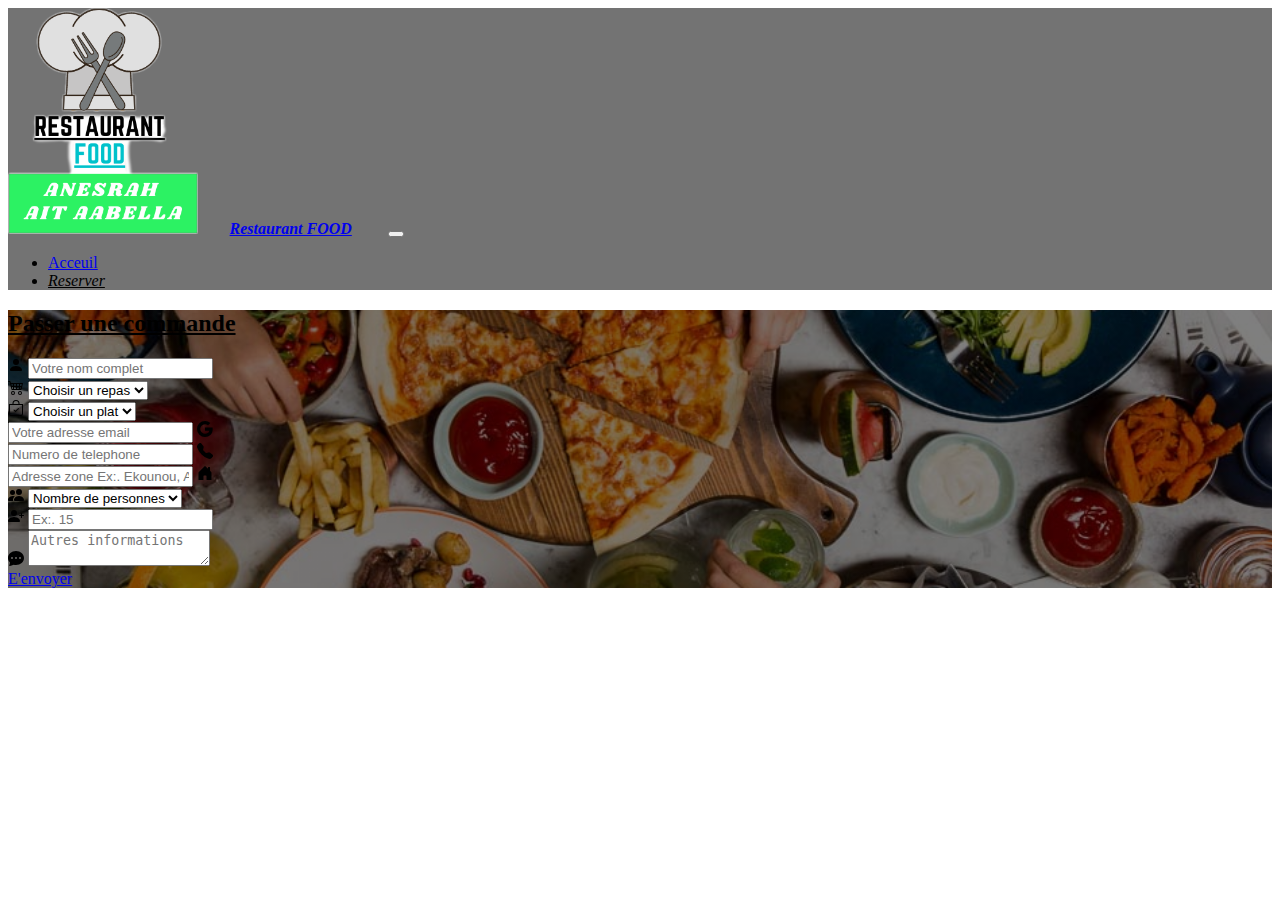
<file: index1.html>
<!DOCTYPE html>
<html lang="fr">
    <head>
        <title>Passer La Commande</title>
        <link rel="icon" href="doc/icon/commande.svg">
        <link href="https://cdn.jsdelivr.net/npm/bootstrap@5.1.3/dist/css/bootstrap.min.css" rel="stylesheet" integrity="sha384-1BmE4kWBq78iYhFldvKuhfTAU6auU8tT94WrHftjDbrCEXSU1oBoqyl2QvZ6jIW3" crossorigin="anonymous"> 
        <link rel="stylesheet" href="style.css">       
    </head>
    <body>
        <header>
            <nav class="cc-navbar navbar navbar-expand-lg position-fixed navbar-dark w-100">
                <div class="container-fluid">
                    <a class="navbar-brand text-uppercase fw-bolder mx-4 py-3" href="#"><img src="doc/img/sam2.png" width="15%" alt=""></img><b><i id="logo">Restaurant FOOD</i></b></a>
                    <button class="navbar-toggler" type="button" data-bs-toggle="collapse" data-bs-target="#navbarSupportedContent" aria-controls="navbarSupportedContent" aria-expanded="false" aria-label="Toggle navigation">
                      <span class="navbar-toggler-icon"></span>
                    </button>
                  <div class="collapse navbar-collapse" id="navbarSupportedContent">
                    <ul class="navbar-nav ms-auto mb-2 mb-lg-0">
                      <li class="nav-item pe-4">
                        <a class="nav-link active" aria-current="page" href="index.html">Acceuil</a>
                      </li>
                      <li class="nav-item pe-4">
                        <a class="btn btn-order rounded-0" href="index2.html"><i>Reserver</i></a>
                      </li>
                    </ul>
                    
                    
                  </div>
                </div>
              </nav>
        </header> 
        <section class="order-form py-5">
            <div class="container">
                <div class="row">
                    <div class="col-lg col-md col-ms col-sm py-3 my-3">
              <h2 class="merriweather text-center text-light mb-5 my-5 py-4"><u><b>Passer une commande</b></u></h2>
                </div>
            </div>
              <form>
                <div class="row">
                  <div class="col-md-6 col-sm">
                    <div class="input-group mb-3">
                      <span class="input-group-text"><img src="doc/icon/person-fill.svg"></img></span>
                      <input type="text" class="form-control" placeholder="Votre nom complet" />
                    </div>
                    <div class="input-group mb-3">
                      <label class="input-group-text" for="inputGroupSelect01"><img src="doc/icon/cart4.svg" ></img></label>
                      <select class="form-select" id="inputGroupSelect01">
                        <option class="text-muted">Choisir un repas</option>
                        <option value="1">Petit-Déjeuner</option>
                        <option value="2">Déjeuner</option>
                        <option value="3">Dîner</option>
                      </select>
                    </div>
                    <div class="input-group mb-3">
                      <label class="input-group-text" for="inputGroupSelect01"><img src="doc/icon/plat.svg"></img></label>
                      <select class="form-select" id="inputGroupSelect01">
                        <option class="text-muted">Choisir un plat</option>
                        <option value="1">Plat 1</option>
                        <option value="2">Plat 2</option>
                        <option value="3">Plat 3</option>
                        <option value="4">Plat 4</option>
                      </select>
                    </div>
                  </div>
                  <div class="col-md-6 col-sm">
                    <div class="input-group mb-3">
                      <input type="email" class="form-control" placeholder="Votre adresse email" />
                      <span class="input-group-text"><img src="doc/icon/google.svg"></img></span>
                    </div>
                    <div class="input-group mb-3">
                      <input type="number" class="form-control" placeholder="Numero de telephone" />
                      <span class="input-group-text"><img src="doc/icon/telephone-fill.svg"></img></span>
                    </div>
                    <div class="input-group mb-3">
                      <input type="text" class="form-control" placeholder="Adresse zone Ex:. Ekounou, Avenu 52" />
                      <span class="input-group-text"><img src="doc/icon/house-door-fill.svg"></i></span>
                    </div>
                  </div>
                </div> 
                <!-- personnes-->
                <div class="row">
                  <div class="col-md-3"></div>
                  <div class="col-md-6 col-sm text center">
                    <div class="input-group mb-3">
                        <label class="input-group-text" for="inputGroupSelect01"><img src="doc/icon/people-fill.svg"></img></label>
                        <select class="form-select" id="inputGroupSelect01">
                          <option class="text-muted">Nombre de personnes</option>
                          <option value="1">un</option>
                          <option value="2">deux</option>
                          <option value="3">trois</option>
                          <option value="4">quatre</option>
                          <option value="5">cinq</option>
                        </select>
                      </div>
  
                <div class="row">
                    <div class="input-group mb-3">
                      <label class="input-group-text"for="inputGroupSelect01"><img src="doc/icon/person-plus-fill.svg"></img></label>
                    <input type="text" class="form-control" placeholder="Ex:. 15" /> 
                  </div>
                  </div>
                <div class="row"> 
                    <div class="input-group">
                      <label class="input-group-text" for="inputGroupSelect01"><img src="doc/icon/chat-dots-fill.svg"></img></label>
                    <textarea class="form-control" aria-label="With textarea"placeholder="Autres informations"></textarea>
                    </div>
                  </div>
                </form></div>
                <div class="container">
                    <div class="row">
                        <div class="col-5"></div>
                        <div class="col-md-2 col-sm py-1 my-1 me-5">
                            <a class="btn btn-info rounded-0 my-3 text-center" href="#">E'envoyer</a>
                        </div>
                        <div class="col-5"></div>
                    </div>
                </div>
        </section>
        
        <div>
        <!-- JavaScript Bundle with Popper -->
<script src="https://cdn.jsdelivr.net/npm/bootstrap@5.1.3/dist/js/bootstrap.bundle.min.js" integrity="sha384-ka7Sk0Gln4gmtz2MlQnikT1wXgYsOg+OMhuP+IlRH9sENBO0LRn5q+8nbTov4+1p" crossorigin="anonymous"></script>
        </div>
    </body>
</html>
</file>
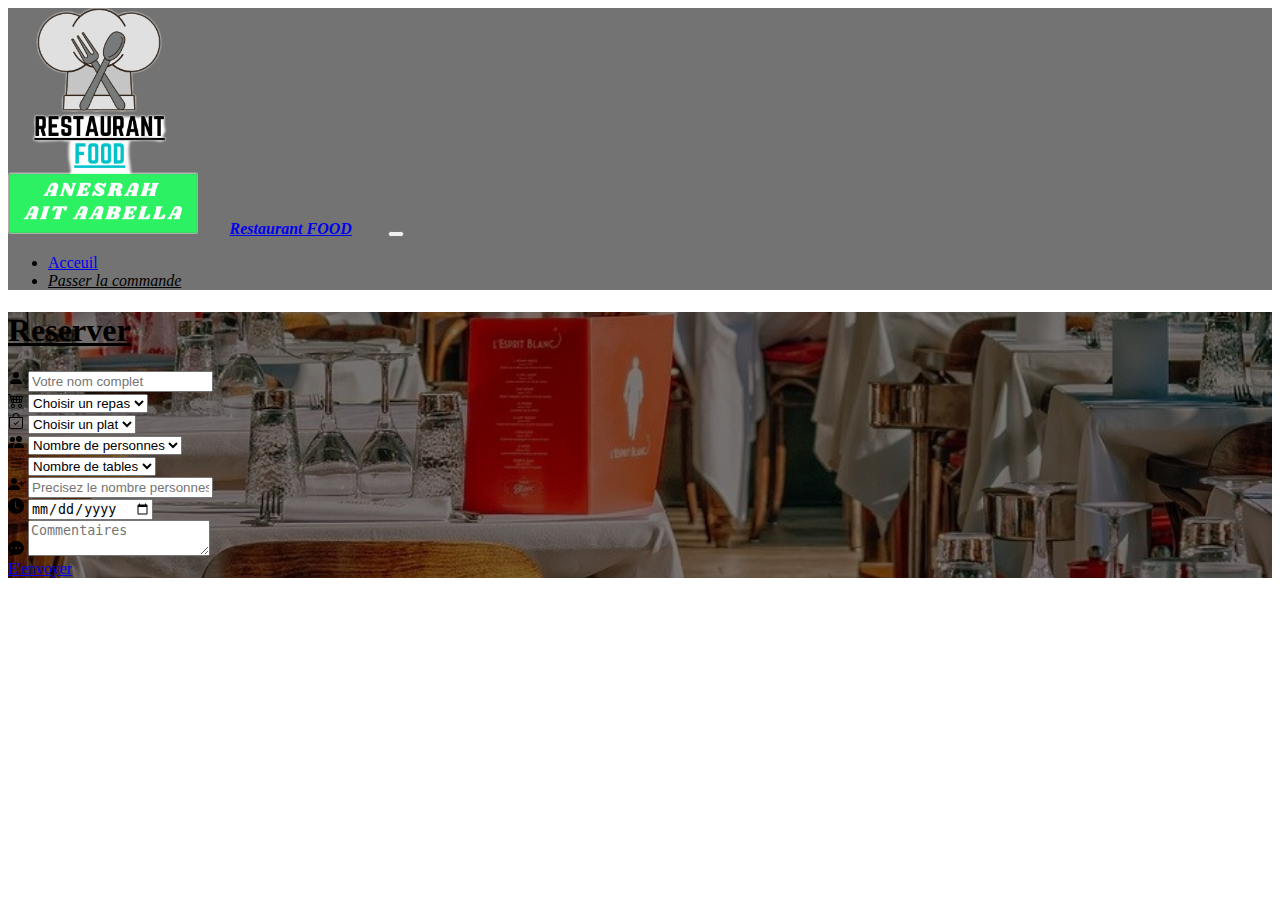
<file: index2.html>
<!DOCTYPE html>
<html lang="fr">
    <head>
        <title>Reserver</title>
        <link rel="icon" href="doc/icon/reserver.svg">
        <!-- CSS only -->
<link href="https://cdn.jsdelivr.net/npm/bootstrap@5.1.3/dist/css/bootstrap.min.css" rel="stylesheet" integrity="sha384-1BmE4kWBq78iYhFldvKuhfTAU6auU8tT94WrHftjDbrCEXSU1oBoqyl2QvZ6jIW3" crossorigin="anonymous">
        <link rel="stylesheet" href="reser.css">       
    </head>
    <body>
        <header>
            <nav class="cc-navbar navbar navbar-expand-lg position-fixed navbar-dark w-100">
                <div class="container-fluid">
                    <a class="navbar-brand text-uppercase fw-bolder mx-4 py-3" href="#"><img src="doc/img/sam2.png" width="15%" alt=""></img><b><i id="logo">Restaurant FOOD</i></b></a>
                    <button class="navbar-toggler" type="button" data-bs-toggle="collapse" data-bs-target="#navbarSupportedContent" aria-controls="navbarSupportedContent" aria-expanded="false" aria-label="Toggle navigation">
                      <span class="navbar-toggler-icon"></span>
                    </button>
                  <div class="collapse navbar-collapse" id="navbarSupportedContent">
                    <ul class="navbar-nav ms-auto mb-2 mb-lg-0">
                      <li class="nav-item pe-4">
                        <a class="nav-link active" aria-current="page" href="index.html">Acceuil</a>
                      </li>
                      <li class="nav-item pe-4">
                        <a class="btn btn-order rounded-0" href="index1.html"><i>Passer la commande</i></a>
                      </li>
                    </ul>
                    
                    
                  </div>
                </div>
              </nav>
        </header> 
        <section class="order-form py-5">
            <div class="container">
                <div class="row">
                    <div class="col-lg col-md col-ms col-sm py-3 my-3">
              <h1 class="merriweather text-center text-light mb-4 py-4 my-5"><u><b>Reserver</b></u></h1>
                </div>
            </div>
              <form>
                <div class="row">
                  <div class="col-md-6 col-sm">
                    <div class="input-group mb-3">
                      <span class="input-group-text"><img src="doc/icon/person-fill.svg"></img></span>
                      <input type="text" class="form-control" placeholder="Votre nom complet" />
                    </div>
                    <div class="input-group mb-3">
                      <label class="input-group-text" for="inputGroupSelect01"><img src="doc/icon/cart4.svg" ></img></label>
                      <select class="form-select" id="inputGroupSelect01">
                        <option class="text-muted">Choisir un repas</option>
                        <option value="1">Petit-Déjeuner</option>
                        <option value="2">Déjeuner</option>
                        <option value="3">Dîner</option>
                      </select>
                    </div>
                    <div class="input-group mb-3">
                      <label class="input-group-text" for="inputGroupSelect01"><img src="doc/icon/plat.svg"></img></label>
                      <select class="form-select" id="inputGroupSelect01">
                        <option class="text-muted">Choisir un plat</option>
                        <option value="1">Plat 1</option>
                        <option value="2">Plat 2</option>
                        <option value="3">Plat 3</option>
                        <option value="4">Plat 4</option>
                      </select>
                    </div>
                  </div>
                  <div class="col-md-6 col-sm">
                    <div class="input-group mb-3">
                        <!--nbr pers-->
                        <label class="input-group-text" for="inputGroupSelect01"><img src="doc/icon/people-fill.svg"></img></label>
                        <select class="form-select" id="inputGroupSelect01">
                          <option class="text-muted">Nombre de personnes</option>
                          <option value="1">un</option>
                          <option value="2">deux</option>
                          <option value="3">trois</option>
                          <option value="4">quatre</option>
                          <option value="5">cinq</option>
                        </select>
                        </div>
                        <div class="input-group mb-3">
                            <!--nbr table-->
                            <label class="input-group-text" for="inputGroupSelect01"><img src="doc/icon/list.svg"></img></label>
                            <select class="form-select" id="inputGroupSelect01">
                              <option class="text-muted">Nombre de tables</option>
                              <option value="1">un</option>
                              <option value="2">deux</option>
                              <option value="3">trois</option>
                              <option value="4">quatre</option>
                              <option value="5">cinq</option>
                            </select>
                        </div>
                    <div class="input-group mb-3">
                        <!--nbr precis-->
                        <label class="input-group-text"for="inputGroupSelect01"><img src="doc/icon/person-plus-fill.svg"></img></label>
                        <input type="text" class="form-control" placeholder="Precisez le nombre personnes EX:10" />
                    </div>
                   
                  </div>
                </div> 
                <!-- personnes-->
                <div class="row">
                  <div class="col-md-3"></div>
                  <div class="col-md-6 col-sm text center">
                    <div class="input-group mb-3">
                        <label class="input-group-text" for="inputGroupSelect01"><img src="doc/icon/clock.svg"></img></label>                       
                        <input type="date" class="form-control"/> 
                    </div>
                    </div>
                    <div class="col-md-3"></div>
                    </div>
                <div class="row"> 
                    <div class="input-group">
                      <label class="input-group-text" for="inputGroupSelect01"><img src="doc/icon/chat-dots-fill.svg"></img></label>
                    <textarea class="form-control" aria-label="With textarea"placeholder="Commentaires"></textarea>
                    </div>
                  </div>
                </form></div>
                <div class="container">
                    <div class="row">
                        <div class="col-5"></div>
                        <div class="col-md-2 col-sm py-1 my-1 me-5">
                            <a class="btn btn-info rounded-0 my-3 text-center" href="#">E'envoyer</a>
                        </div>
                        <div class="col-5"></div>
                    </div>
                </div>
        </section>
        <div>
        <!-- JavaScript Bundle with Popper -->
<script src="https://cdn.jsdelivr.net/npm/bootstrap@5.1.3/dist/js/bootstrap.bundle.min.js" integrity="sha384-ka7Sk0Gln4gmtz2MlQnikT1wXgYsOg+OMhuP+IlRH9sENBO0LRn5q+8nbTov4+1p" crossorigin="anonymous"></script>
    </body>
</html>
</file>
<file: style.css>
.redressed{
    font-family: Redressed, serif;
}
.merriweather{
    font-family: Merriweather,serif;
}

.cc-navbar{
    background-color: rgba(0, 0, 0, 0.55);
    font-family: Merriweather, serif;
    box-shadow: 1px 1px 3px rgba(255, 255, 255, 0.54);
    z-index: 99;
}
.cc-navbar .nav-link{
    border-bottom:1px solid transparent ;
    transition: padding-bottom 0.4s ease-in-out, border-color 0.3s ease;
}
.cc-navbar .nav-link:hover{
    padding-bottom: 20px;
    border-bottom-color: var(--bs-teal);
}
.btn-order{
    color: var(--bs-teal);
    border-color: var(--bs-teal);
    transition: 0.5s;
}
.btn-order:hover, .btn-order:active{
    color: #fff;
    background-color: var(--bs-teal);

}
.banner{
    background: linear-gradient(rgba(0, 0, 0, 0.5), rgba(0, 0, 0, 0.5)), url('doc/img/banniere2.jpg') center center fixed no-repeat;
    height: 860px;
    background-size: cover;
} 
.order-form{
    background: linear-gradient(rgba(0, 0, 0, 0.5), rgba(0, 0, 0, 0.5)), url('doc/img/foood.jpg') center center fixed no-repeat;
    background-size: cover;
    height: 90%;
}

.banner .banner-desc{
    font-size: 48px;
    font-weight: 400;
    color: #fff;
}
.cc-menu{
    background: linear-gradient(rgba(0, 0, 0, 0.5), rgba(0, 0, 0, 0.5)), url('doc/img/banniere5.jpg') center center fixed no-repeat;
    height: 90%;
    background-size: cover;
}
.card-img-top{
    height:300px;
    width: 100%;
}
.img-fluid{
    height:290px;
    width: 100%;
}
#logo{
    margin: 2rem;
}
footer{
    background: linear-gradient(rgba(0, 0, 0, 0.5), rgba(0, 0, 0, 0.5)), url('doc/img/footer.jpg') center center fixed no-repeat;
    height: 90%;
    background-size: cover;
}
.foter{
    margin:5px ;
}
</file>
<file: reser.css>
.btn-order{
    color: var(--bs-teal);
    border-color: var(--bs-teal);
    transition: 0.5s;
}
.redressed{
    font-family: Redressed, serif;
}
.merriweather{
    font-family: Merriweather,serif;
}

.cc-navbar{
    background-color: rgba(0, 0, 0, 0.55);
    font-family: Merriweather, serif;
    box-shadow: 1px 1px 3px rgba(255, 255, 255, 0.54);
    z-index: 99;
}
.cc-navbar .nav-link{
    border-bottom:1px solid transparent ;
    transition: padding-bottom 0.4s ease-in-out, border-color 0.3s ease;
}
.cc-navbar .nav-link:hover{
    padding-bottom: 20px;
    border-bottom-color: var(--bs-teal);
}
.btn-order{
    color: var(--bs-teal);
    border-color: var(--bs-teal);
    transition: 0.5s;
}
.btn-order:hover, .btn-order:active{
    color: #fff;
    background-color: var(--bs-teal);

}
.banner{
    background: linear-gradient(rgba(0, 0, 0, 0.5), rgba(0, 0, 0, 0.5)), url('doc/img/banniere2.jpg') center center fixed no-repeat;
    height: 860px;
    background-size: cover;
} 
.order-form{
    background: linear-gradient(rgba(0, 0, 0, 0.5), rgba(0, 0, 0, 0.5)), url('doc/img/carousel3.jpg') center center fixed no-repeat;
    background-size: cover;
    height: 90%;
}

.banner .banner-desc{
    font-size: 48px;
    font-weight: 400;
    color: #fff;
}
.cc-menu{
    background: linear-gradient(rgba(0, 0, 0, 0.5), rgba(0, 0, 0, 0.5)), url('doc/img/banniere5.jpg') center center fixed no-repeat;
    height: 90%;
    background-size: cover;
}
.card-img-top{
    height:300px;
    width: 100%;
}
.img-fluid{
    height:290px;
    width: 100%;
}
#logo{
    margin: 2rem;
}
footer{
    background: linear-gradient(rgba(0, 0, 0, 0.5), rgba(0, 0, 0, 0.5)), url('doc/img/footer.jpg') center center fixed no-repeat;
    height: 90%;
    background-size: cover;
}
.foter{
    margin:5px ;
}
</file>
